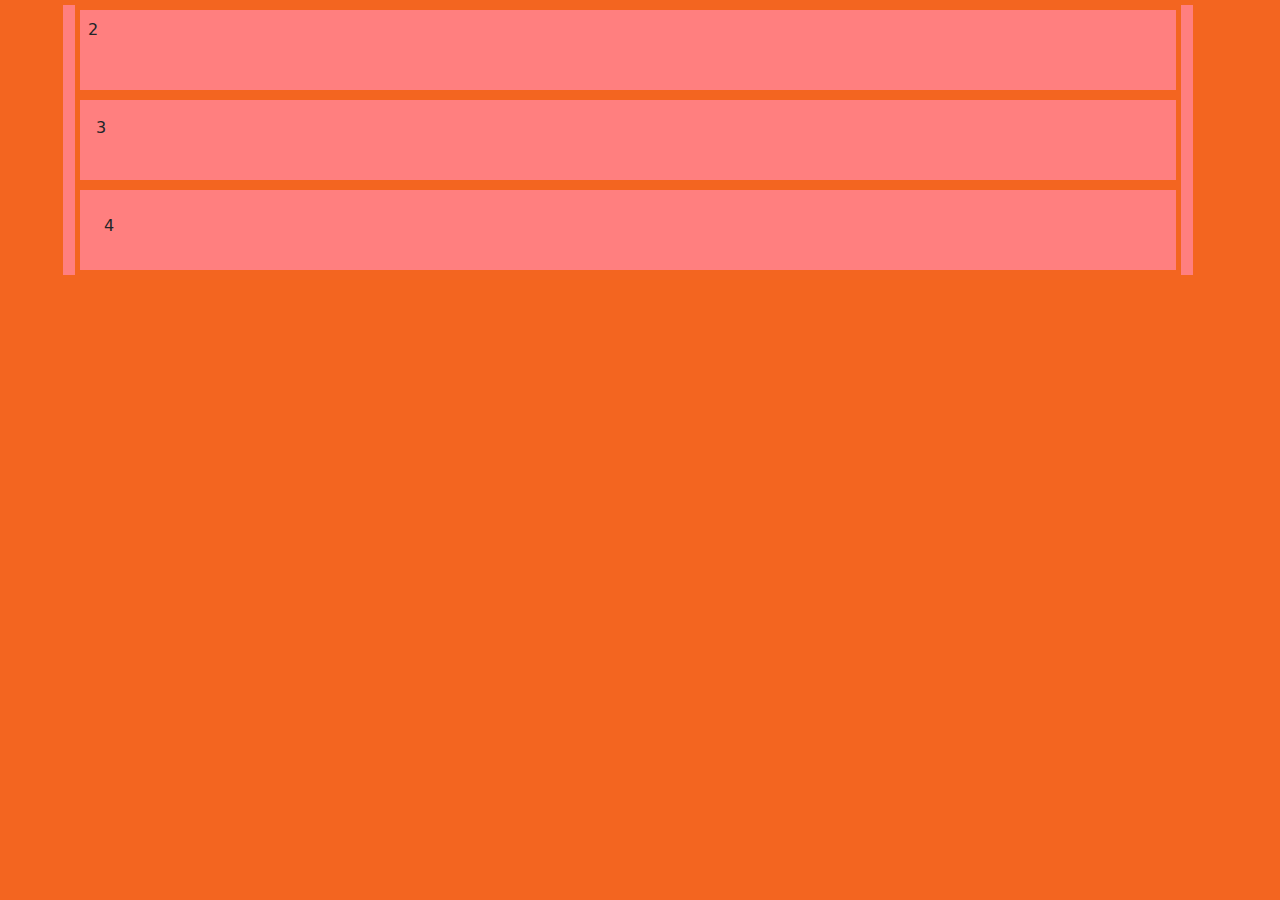
<file: index.html>
<!DOCTYPE html>
<html lang="pt-br">

<head>
    <meta charset="UTF-8">
    <meta name="viewport" content="width=device-width, initial-scale=1.0">
    <title>Grid System</title>
    <link href="https://cdn.jsdelivr.net/npm/bootstrap@5.3.3/dist/css/bootstrap.min.css" rel="stylesheet"
        integrity="sha384-QWTKZyjpPEjISv5WaRU9OFeRpok6YctnYmDr5pNlyT2bRjXh0JMhjY6hW+ALEwIH" crossorigin="anonymous">
    <link rel="stylesheet" href="style.css">
    <body>
        <div class="container">
            <div class="row">
                <div class="d-flex row">
                    <div class="p-2">2</div>
                    <div class="p-3">3</div>
                    <div class="p-4">4</div>
                </div>

             </div>   

        </div>






     <script src="https://cdn.jsdelivr.net/npm/bootstrap@5.3.3/dist/js/bootstrap.bundle.min.js" integrity="sha384-YvpcrYf0tY3lHB60NNkmXc5s9fDVZLESaAA55NDzOxhy9GkcIdslK1eN7N6jIeHz" crossorigin="anonymous"></script>
   </body>
 </html>
</file>
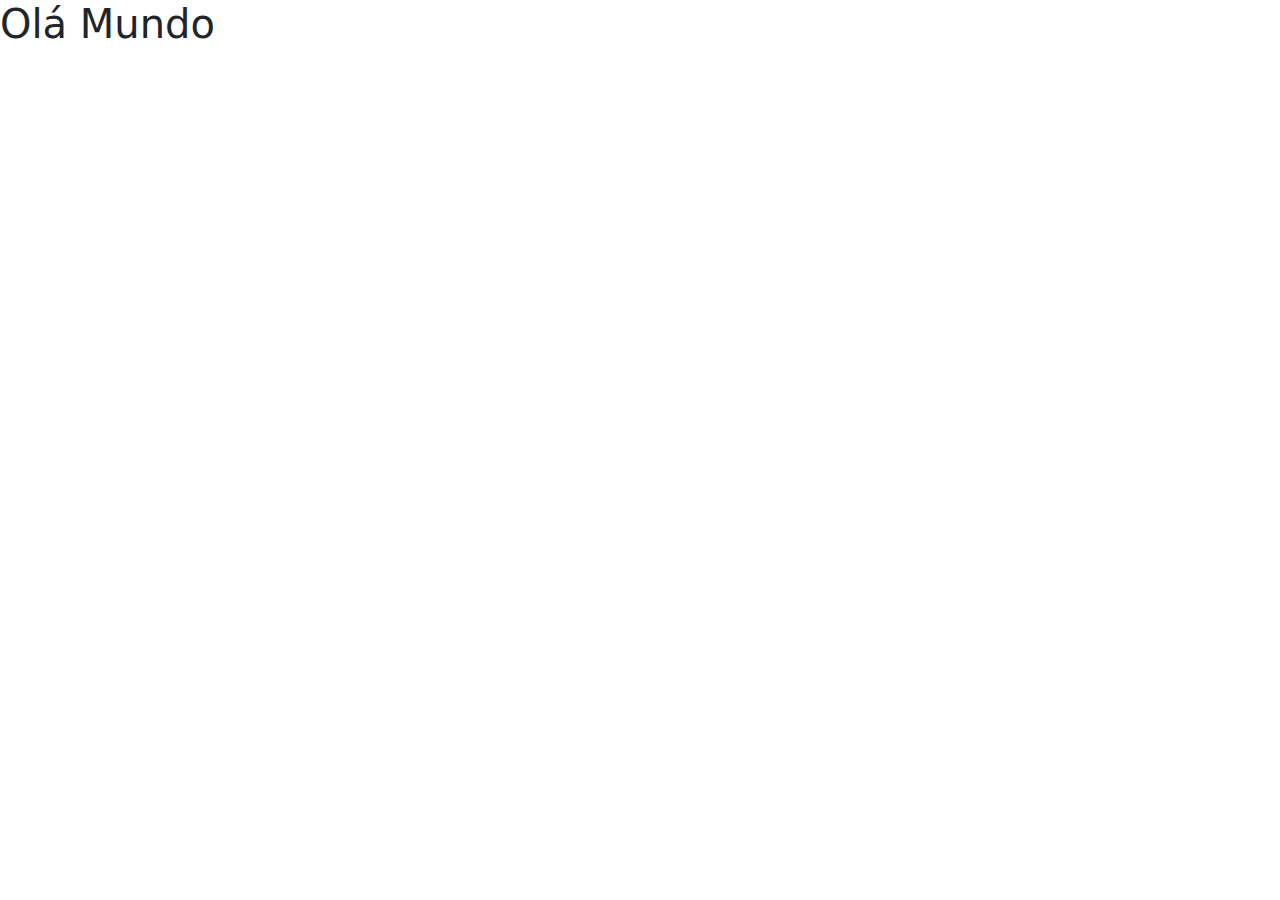
<file: 1_instacao/1_compilado/index.html>
<!DOCTYPE html>
<html lang="en">
<head>
    <meta charset="UTF-8">
    <meta name="viewport" content="width=device-width, initial-scale=1.0">
    <title>Bootstrap</title>
    <link rel="stylesheet" href="css/bootstrap.css">
</head>
<body>
    <h1>Olá Mundo</h1>
    <script src="js/bootstrap.bundle.js"></script>
    <script src="js/bootstrap.min.js"></script>
</body>
</html>
</file>
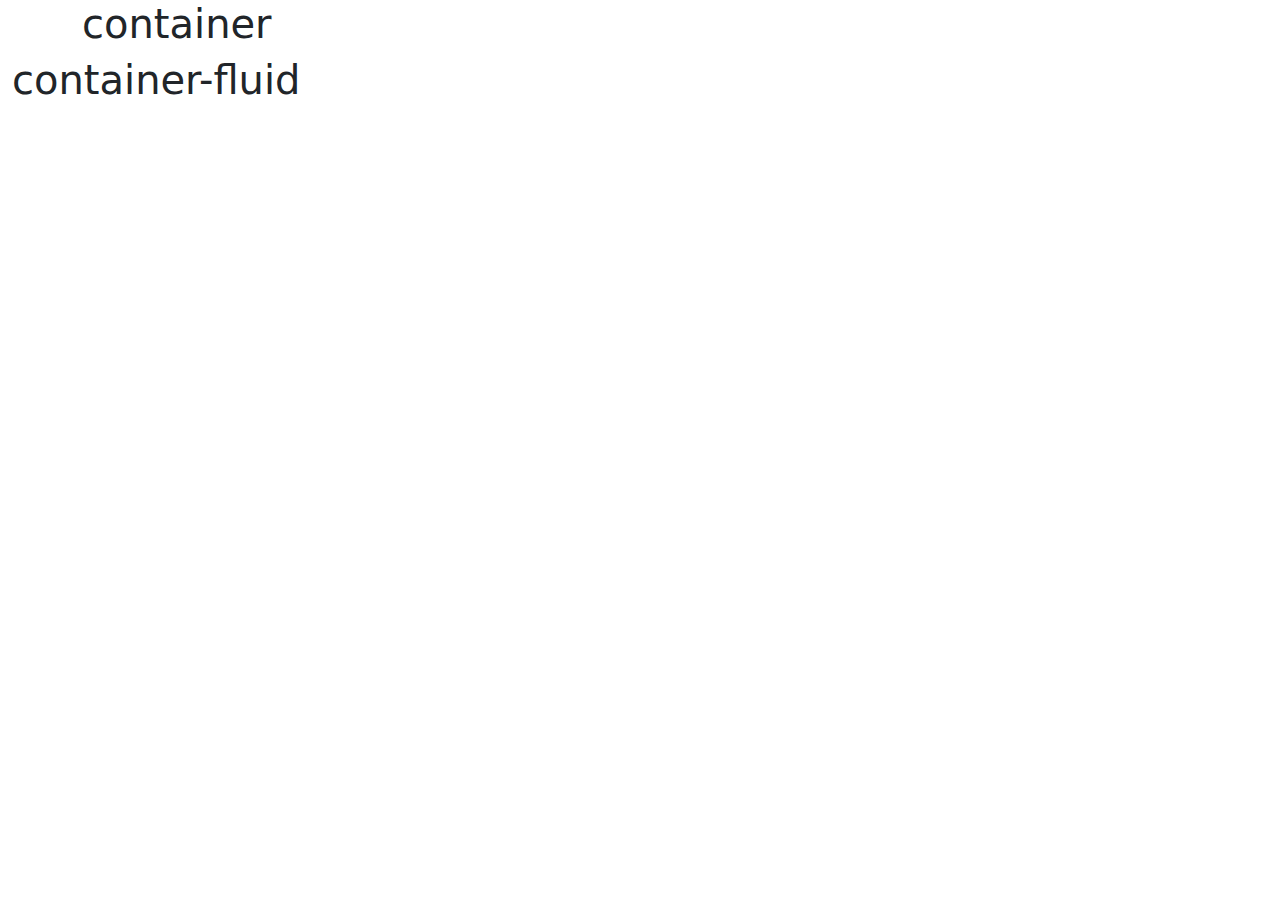
<file: 2_layout/1_container/index.html>
<!DOCTYPE html>
<html lang="en">

<head>
    <meta charset="UTF-8">
    <meta name="viewport" content="width=device-width, initial-scale=1.0">
    <title>Document</title>
    <link href="https://cdn.jsdelivr.net/npm/bootstrap@5.3.3/dist/css/bootstrap.min.css" rel="stylesheet"
        integrity="sha384-QWTKZyjpPEjISv5WaRU9OFeRpok6YctnYmDr5pNlyT2bRjXh0JMhjY6hW+ALEwIH" crossorigin="anonymous">
</head>

<body>
    <div class="container">
        <h1>
            container
        </h1>
    </div>
    <div class="container-fluid">
        <h1>
            container-fluid
        </h1>
    </div>
    <script src="https://cdn.jsdelivr.net/npm/bootstrap@5.3.3/dist/js/bootstrap.bundle.min.js"
        integrity="sha384-YvpcrYf0tY3lHB60NNkmXc5s9fDVZLESaAA55NDzOxhy9GkcIdslK1eN7N6jIeHz"
        crossorigin="anonymous"></script>
</body>

</html>
</file>
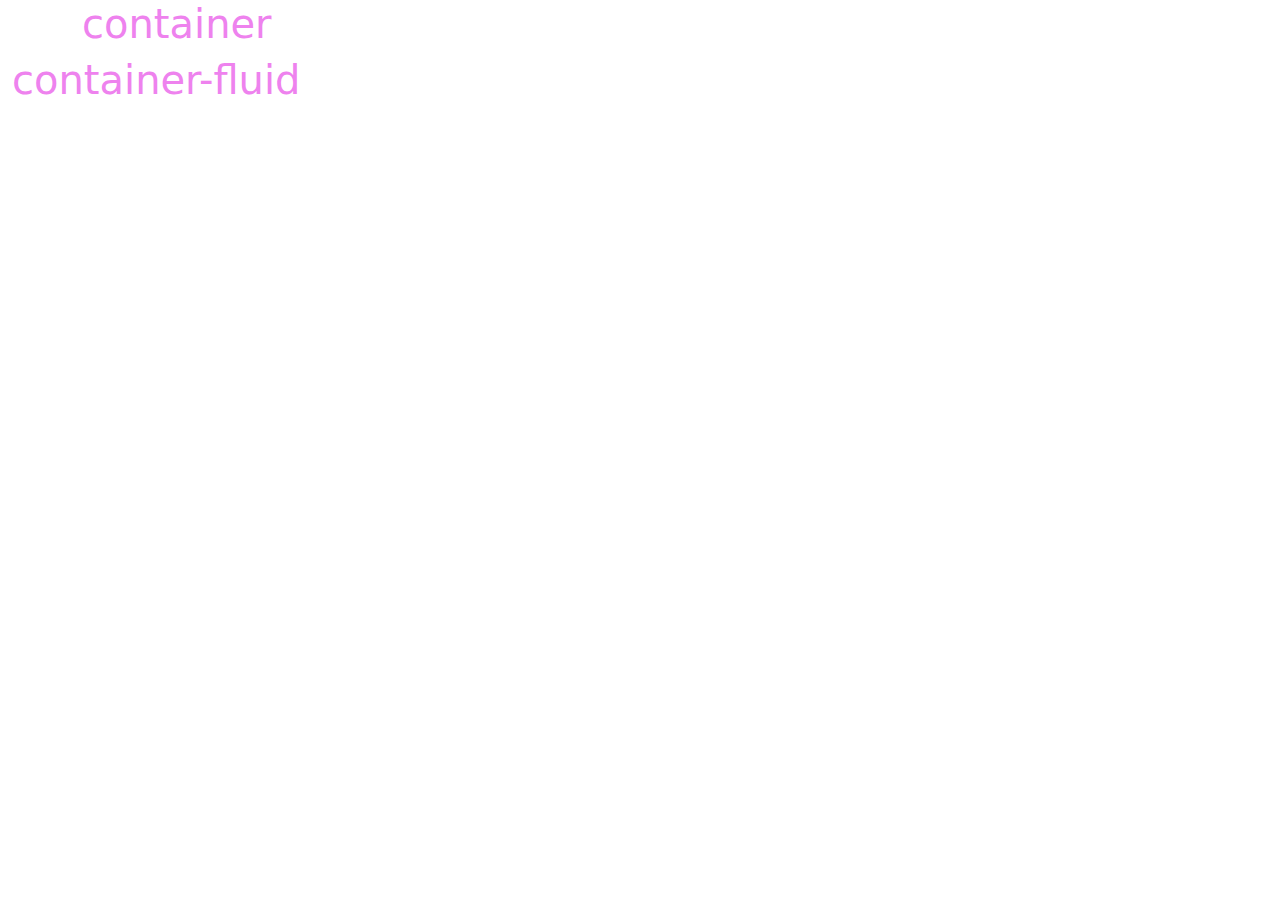
<file: 2_layout/2_mobile_first/index.html>
<!DOCTYPE html>
<html lang="en">

<head>
    <meta charset="UTF-8">
    <meta name="viewport" content="width=device-width, initial-scale=1.0">
    <title>Document</title>
    <link href="https://cdn.jsdelivr.net/npm/bootstrap@5.3.3/dist/css/bootstrap.min.css" rel="stylesheet"
        integrity="sha384-QWTKZyjpPEjISv5WaRU9OFeRpok6YctnYmDr5pNlyT2bRjXh0JMhjY6hW+ALEwIH" crossorigin="anonymous">
    <link rel="stylesheet" href="style.css">
    </head>

<body>
    <div class="container">
        <h1>
            container
        </h1>
    </div>
    <div class="container-fluid">
        <h1>
            container-fluid
        </h1>
    </div>
    <script src="https://cdn.jsdelivr.net/npm/bootstrap@5.3.3/dist/js/bootstrap.bundle.min.js"
        integrity="sha384-YvpcrYf0tY3lHB60NNkmXc5s9fDVZLESaAA55NDzOxhy9GkcIdslK1eN7N6jIeHz"
        crossorigin="anonymous"></script>
</body>

</html>
</file>
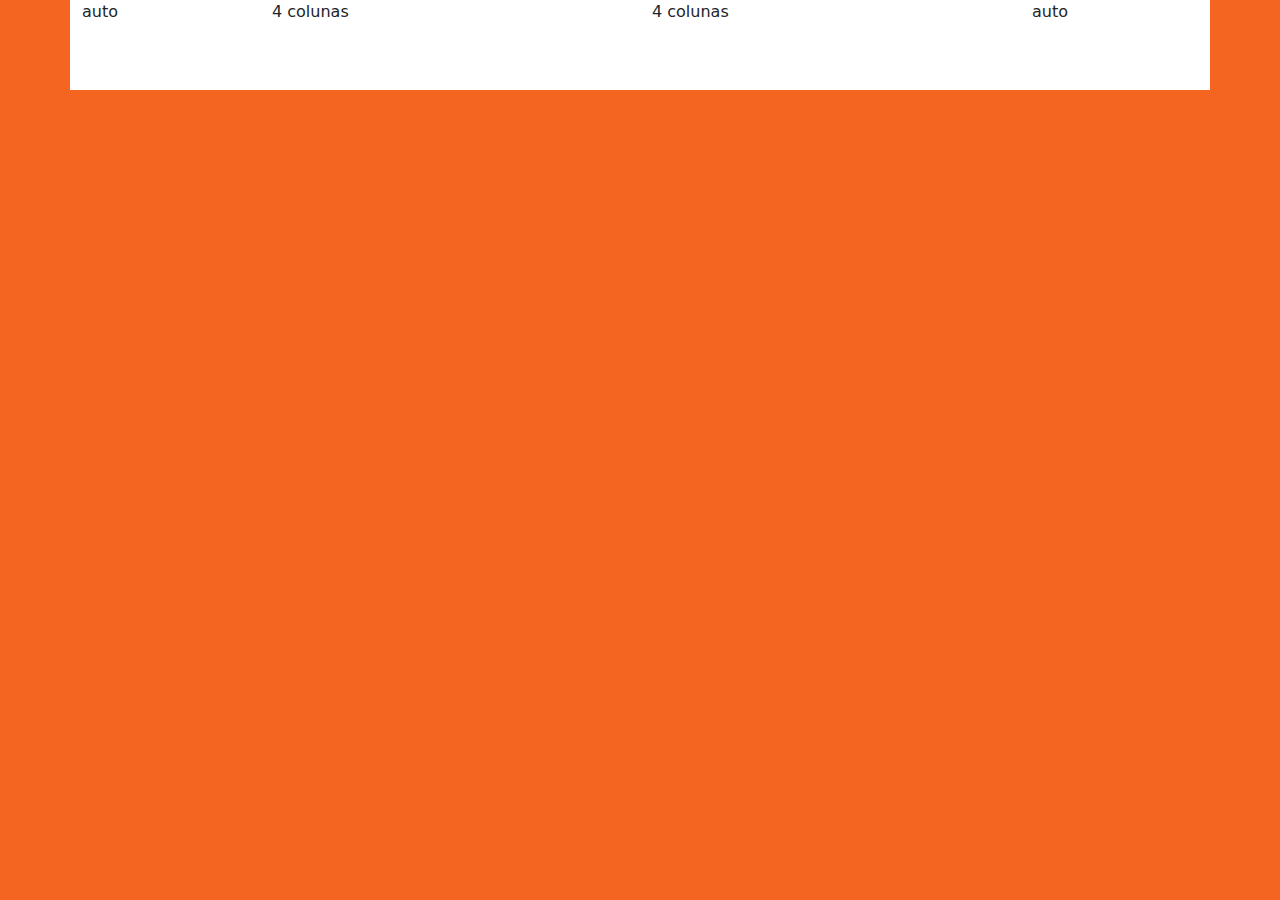
<file: 2_layout/3_grid_system/index.html>
<!DOCTYPE html>
<html lang="en">

<head>
    <meta charset="UTF-8">
    <meta name="viewport" content="width=device-width, initial-scale=1.0">
    <title>Document</title>
    <link href="https://cdn.jsdelivr.net/npm/bootstrap@5.3.3/dist/css/bootstrap.min.css" rel="stylesheet"
        integrity="sha384-QWTKZyjpPEjISv5WaRU9OFeRpok6YctnYmDr5pNlyT2bRjXh0JMhjY6hW+ALEwIH" crossorigin="anonymous">
    <link rel="stylesheet" href="style.css">
</head>

<body>
    <div class="container">
        <div class="row">
            <div class="col">auto </div>
            <div class="col-4">4 colunas </div>
            <div class="col-4">4 colunas </div>
            <div class="col">auto </div>
        </div>
    </div>
    <div class="row"
    





    <script src="https://cdn.jsdelivr.net/npm/bootstrap@5.3.3/dist/js/bootstrap.bundle.min.js"
        integrity="sha384-YvpcrYf0tY3lHB60NNkmXc5s9fDVZLESaAA55NDzOxhy9GkcIdslK1eN7N6jIeHz"
        crossorigin="anonymous"></script>
</body>

</html>
</file>
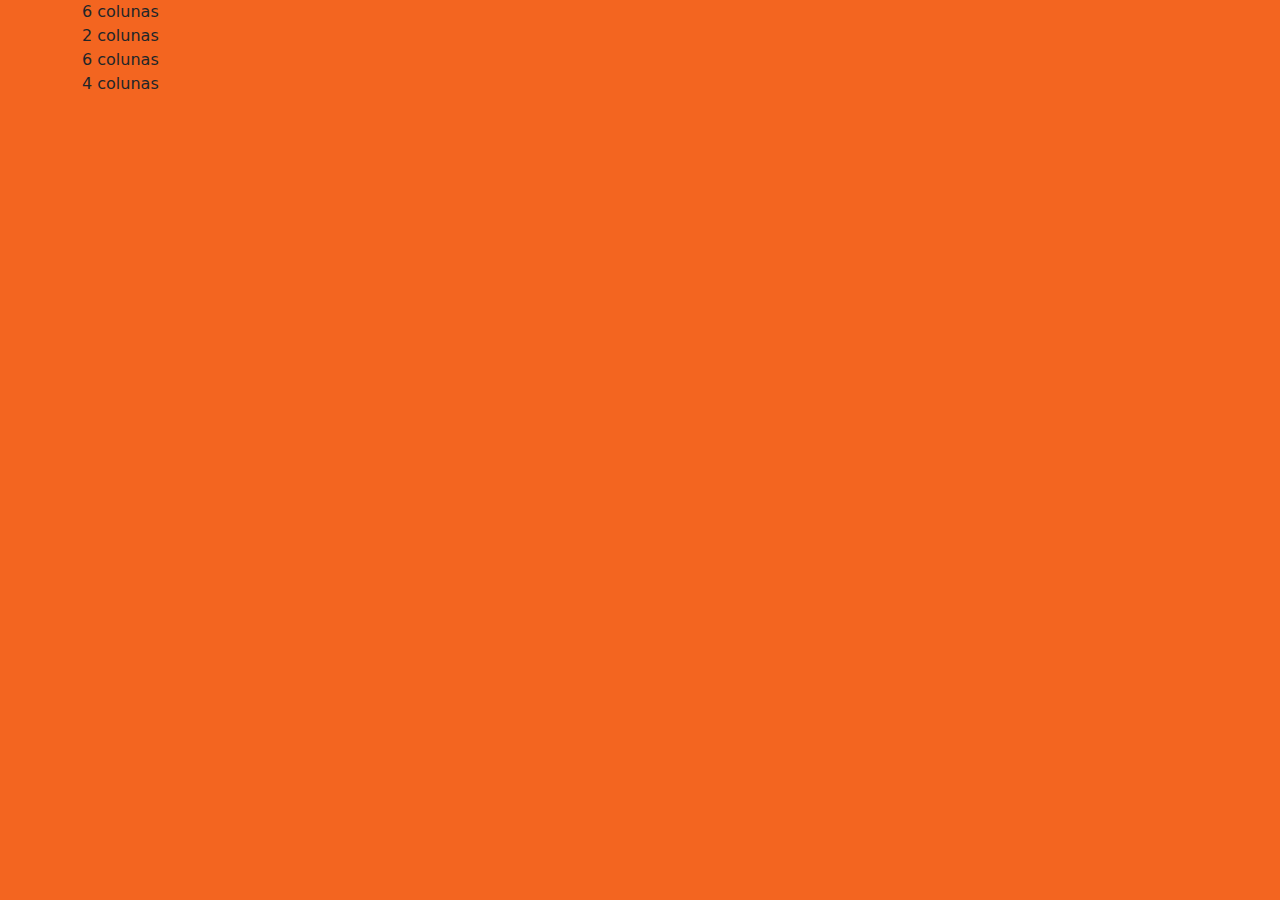
<file: 2_layout/5_grid_system copy/index.html>
<!DOCTYPE html>
<html lang="en">

<head>
    <meta charset="UTF-8">
    <meta name="viewport" content="width=device-width, initial-scale=1.0">
    <title>Document</title>
    <link href="https://cdn.jsdelivr.net/npm/bootstrap@5.3.3/dist/css/bootstrap.min.css" rel="stylesheet"
        integrity="sha384-QWTKZyjpPEjISv5WaRU9OFeRpok6YctnYmDr5pNlyT2bRjXh0JMhjY6hW+ALEwIH" crossorigin="anonymous">
    <link rel="stylesheet" href="style.css">
</head>

<body>
    <div class="container">
        <div class="col-6">6 colunas </div>
        <div class="col-2">2 colunas </div>
        <div class="col-6">6 colunas </div>
        <div class="col-4">4 colunas </div>
        
     </div>
    </div>
    <script src="https://cdn.jsdelivr.net/npm/bootstrap@5.3.3/dist/js/bootstrap.bundle.min.js"
        integrity="sha384-YvpcrYf0tY3lHB60NNkmXc5s9fDVZLESaAA55NDzOxhy9GkcIdslK1eN7N6jIeHz"
        crossorigin="anonymous"></script>
</body>

</html>
</file>
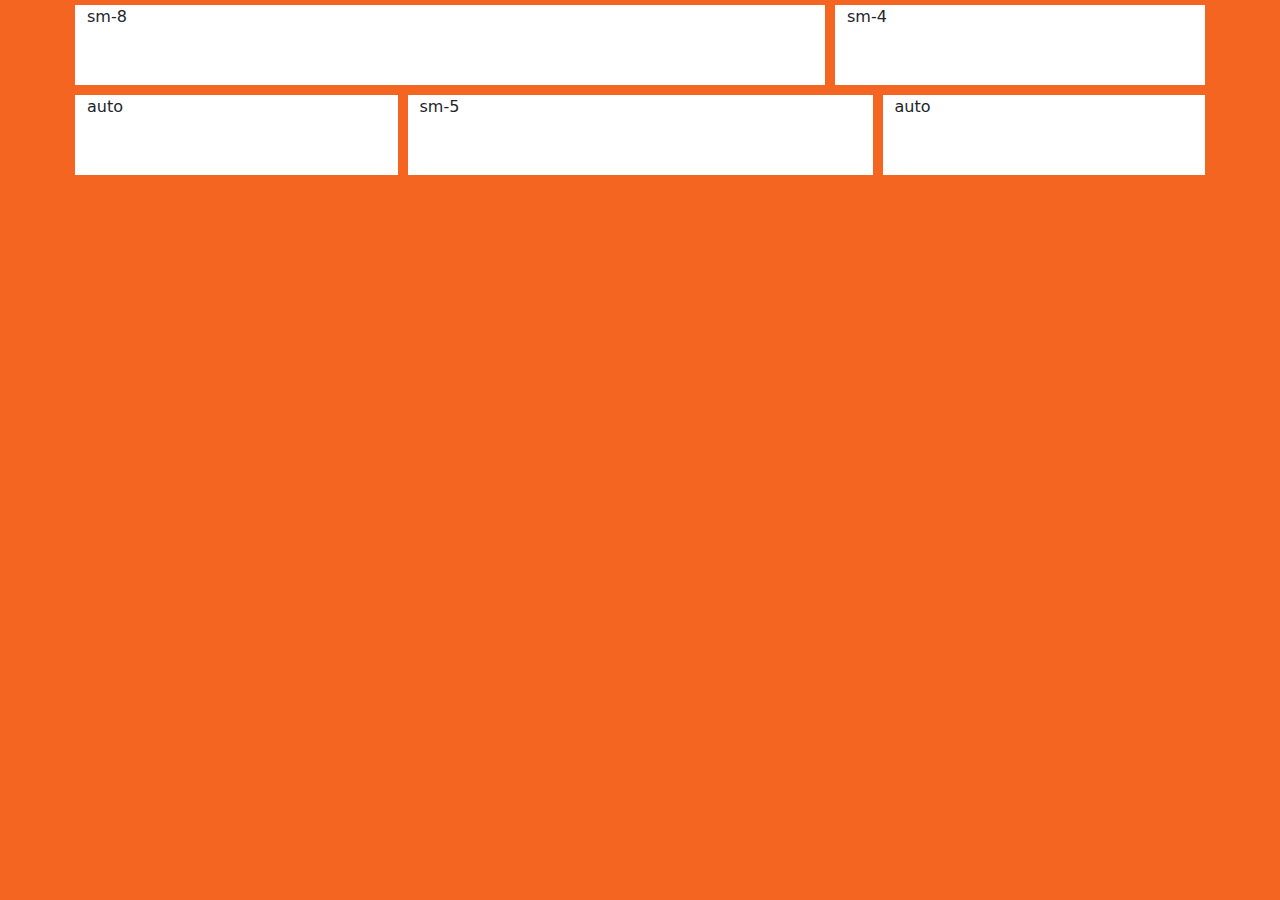
<file: 2_layout/6_grid_system smail/index.html>
<!DOCTYPE html>
<html lang="en">

<head>
    <meta charset="UTF-8">
    <meta name="viewport" content="width=device-width, initial-scale=1.0">
    <title>Document</title>
    <link href="https://cdn.jsdelivr.net/npm/bootstrap@5.3.3/dist/css/bootstrap.min.css" rel="stylesheet"
        integrity="sha384-QWTKZyjpPEjISv5WaRU9OFeRpok6YctnYmDr5pNlyT2bRjXh0JMhjY6hW+ALEwIH" crossorigin="anonymous">
    <link rel="stylesheet" href="style.css">
</head>

<body>
    <div class="container">
        <div class="row">
            <div class="col-sm-8">sm-8</div>
            <div class="col-sm-4">sm-4</div>
        </div>
        <div class="row">
            <div class="col">auto</div>
            <div class="col-sm-5">sm-5</div>
            <div class="col">auto</div>

        </div></div>
        

        <script src="https://cdn.jsdelivr.net/npm/bootstrap@5.3.3/dist/js/bootstrap.bundle.min.js"
            integrity="sha384-YvpcrYf0tY3lHB60NNkmXc5s9fDVZLESaAA55NDzOxhy9GkcIdslK1eN7N6jIeHz"
            crossorigin="anonymous"></script>
</body>

</html>
</file>
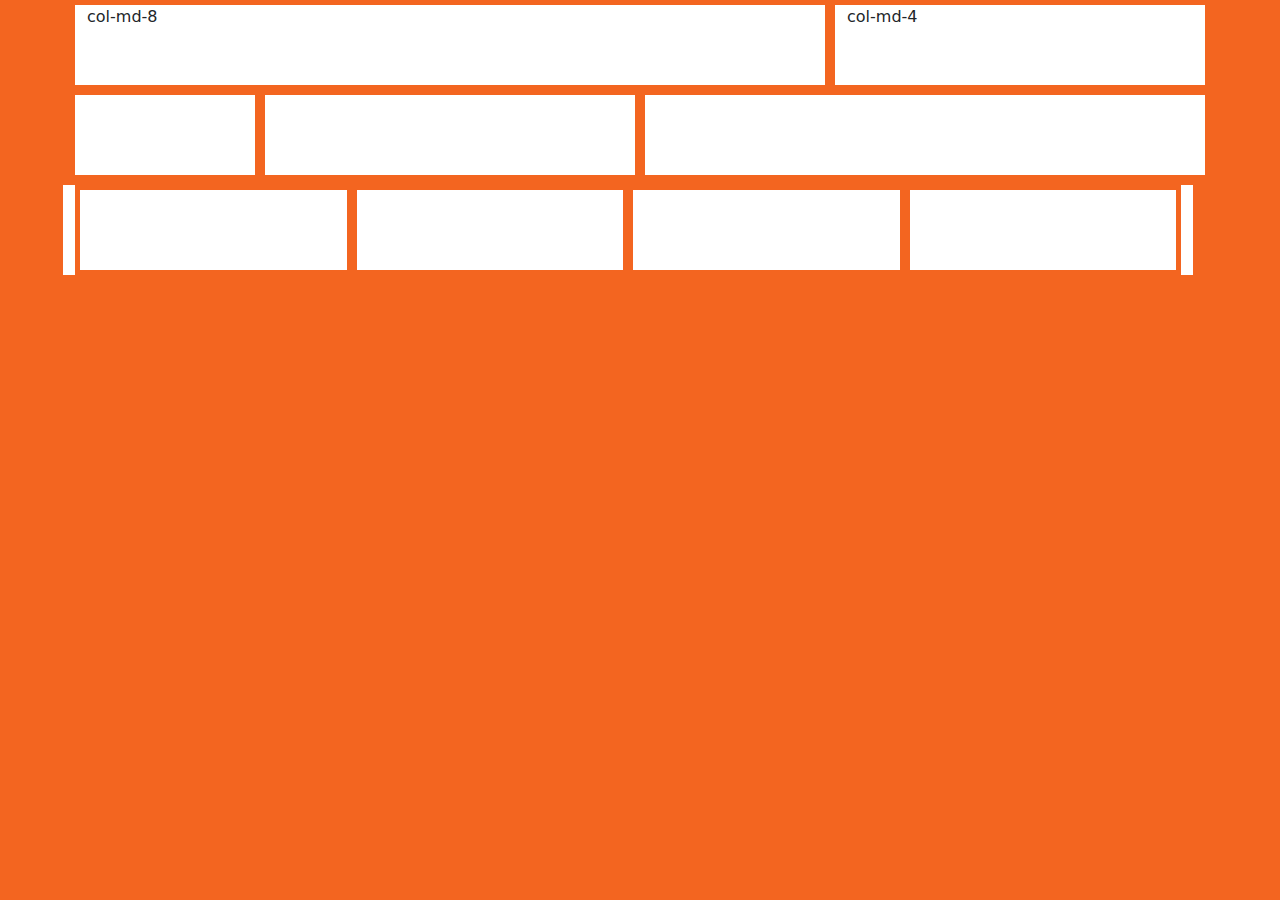
<file: 2_layout/7_grid_system mobile/index.html>
<!DOCTYPE html>
<html lang="en">

<head>
    <meta charset="UTF-8">
    <meta name="viewport" content="width=device-width, initial-scale=1.0">
    <title>Document</title>
    <link href="https://cdn.jsdelivr.net/npm/bootstrap@5.3.3/dist/css/bootstrap.min.css" rel="stylesheet"
        integrity="sha384-QWTKZyjpPEjISv5WaRU9OFeRpok6YctnYmDr5pNlyT2bRjXh0JMhjY6hW+ALEwIH" crossorigin="anonymous">
    <link rel="stylesheet" href="style.css">
</head>

<body>
    <div class="container">
        <div class="row">
            <div class="col col-md-8">col-md-8</div>
            <div class="col col-md-4">col-md-4</div>
        </div>
        <div class="row">
        <div class="col-5 col-md-2"></div>
        <div class="col-2 col-md-4"></div>
        <div class="col-5 col-md-6"></div>

        <div class="row">
            <div class="col-4 col-sm-2 col-md-3"></div>
            <div class="col-4 col-sm-2 col-md-3"></div>
            <div class="col-2 col-sm-4 col-md-3"></div>
            <div class="col-2 col-sm-4 col-md-3"></div>
        </div>

        </div></div>
        

        <script src="https://cdn.jsdelivr.net/npm/bootstrap@5.3.3/dist/js/bootstrap.bundle.min.js"
            integrity="sha384-YvpcrYf0tY3lHB60NNkmXc5s9fDVZLESaAA55NDzOxhy9GkcIdslK1eN7N6jIeHz"
            crossorigin="anonymous"></script>
</body>

</html>
</file>
<file: style.css>
body {
    background-color: #f36520;
}

header, nav, main, .row div{
    background-color: rgb(255, 127, 127);
    min-height: 10vh;
    border: 5px solid #f36520;
}



nav, main {
    min-height:82vh;
}
</file>
<file: 2_layout/2_mobile_first/style.css>
h1{
    color: black;
}
@media (min-width:576px){
    h1{        color: blue;    }
}
@media (min-width:768px){
    h1{        color: red;    }
}
@media (min-width:992px){
    h1{        color: greenyellow;    }
}
@media (min-width:1200px){
    h1{
        color: violet;
    }
}
</file>
<file: 2_layout/3_grid_system/style.css>
body{
    background-color: #f36520;
}
header{
    margin: 2vh auto;
}
header, nav, main ,.row div{
    background-color: #fff;
    min-height: 10vh;
    border: Spx solid #f36520;
    
}
nav,main{
    min-height: 82vh;
}
</file>
<file: 2_layout/5_grid_system copy/style.css>
body{
    background-color: #f36520;
}
header{
    margin: 2vh auto;
}
header, nav, main{
    background-color: #fff;
    min-height: 10vh;
}
nav,main{
    min-height: 82vh;
}
</file>
<file: 2_layout/6_grid_system smail/style.css>
body{
    background-color: #f36520;
}
header{
    margin: 2vh auto;
}
header, nav, main ,.row div{
    background-color: #fff;
    min-height: 10vh;
    border: 5px solid #f36520;
}
nav,main{
    min-height: 82vh;
}
</file>
<file: 2_layout/7_grid_system mobile/style.css>
body{
    background-color: #f36520;
}
header{
    margin: 2vh auto;
}
header, nav, main ,.row div{
    background-color: #fff;
    min-height: 10vh;
    border: 5px solid #f36520;
}
nav,main{
    min-height: 82vh;
}
</file>
